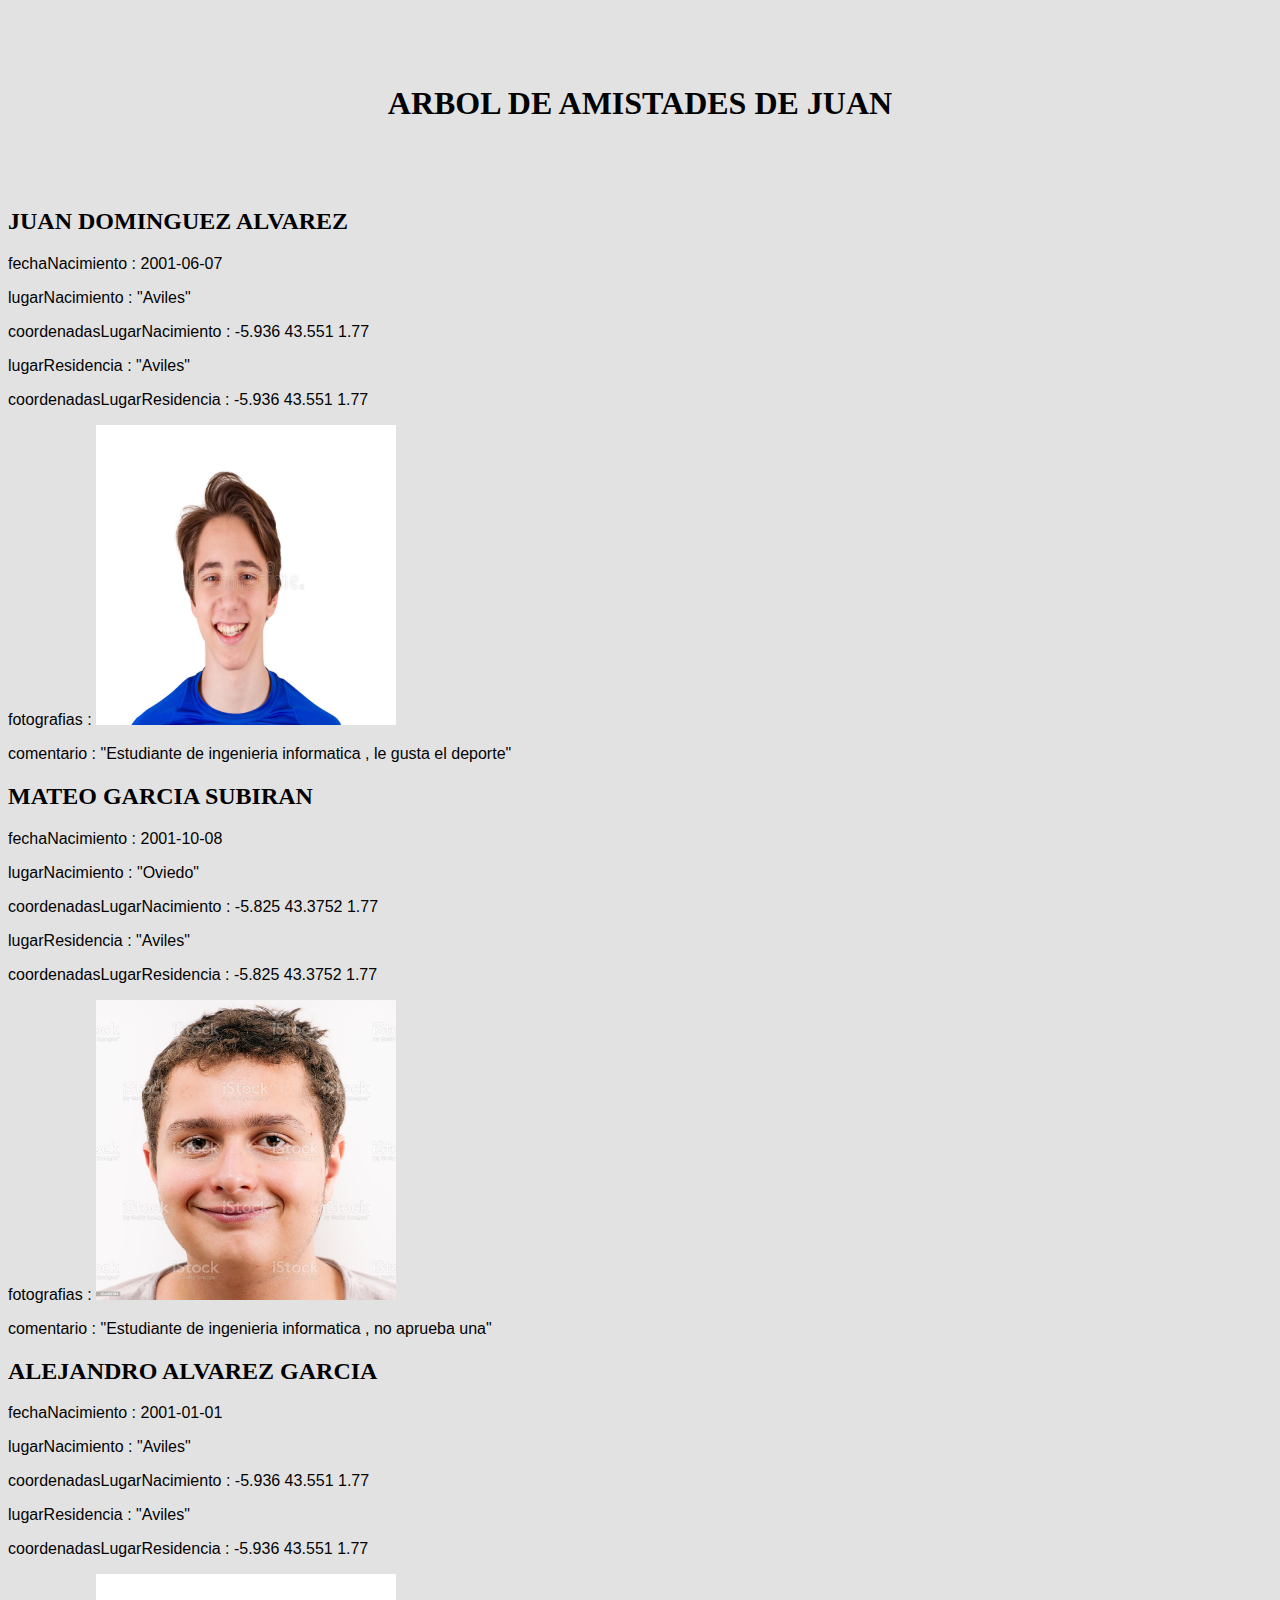
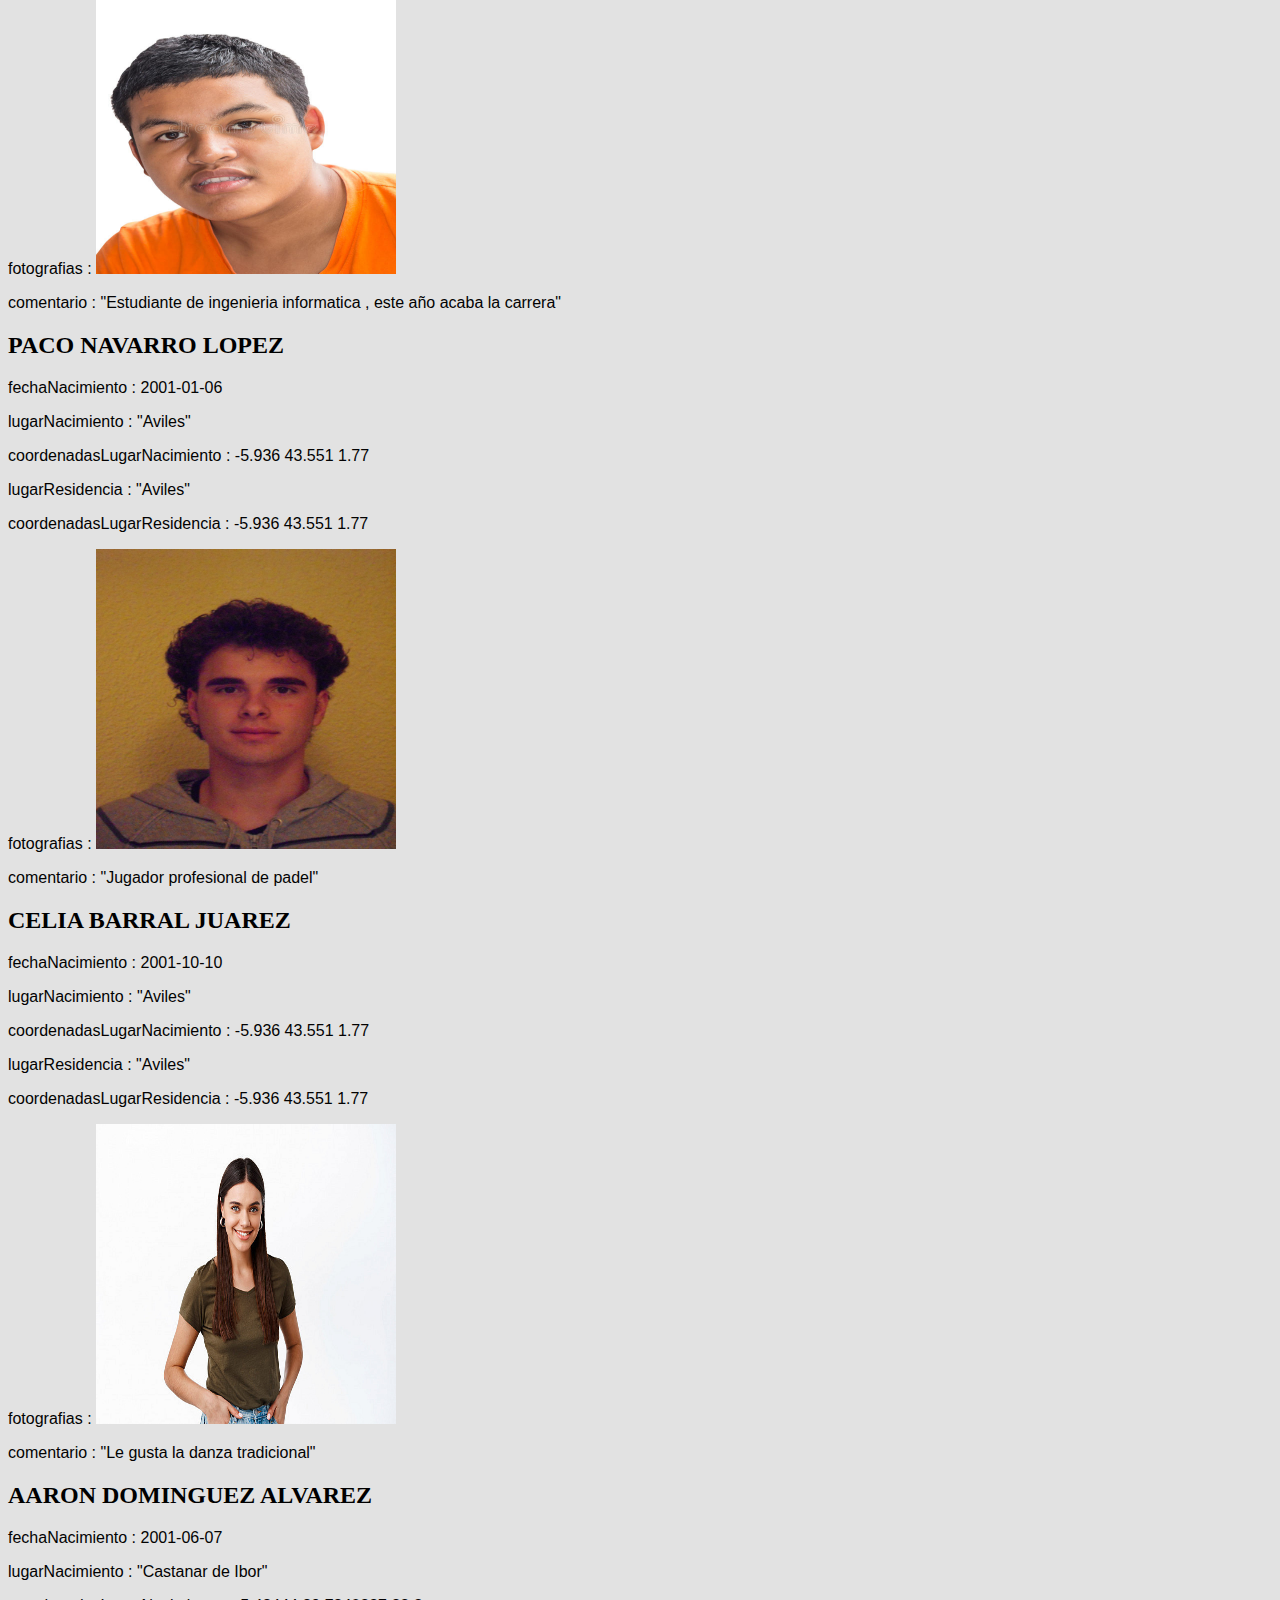
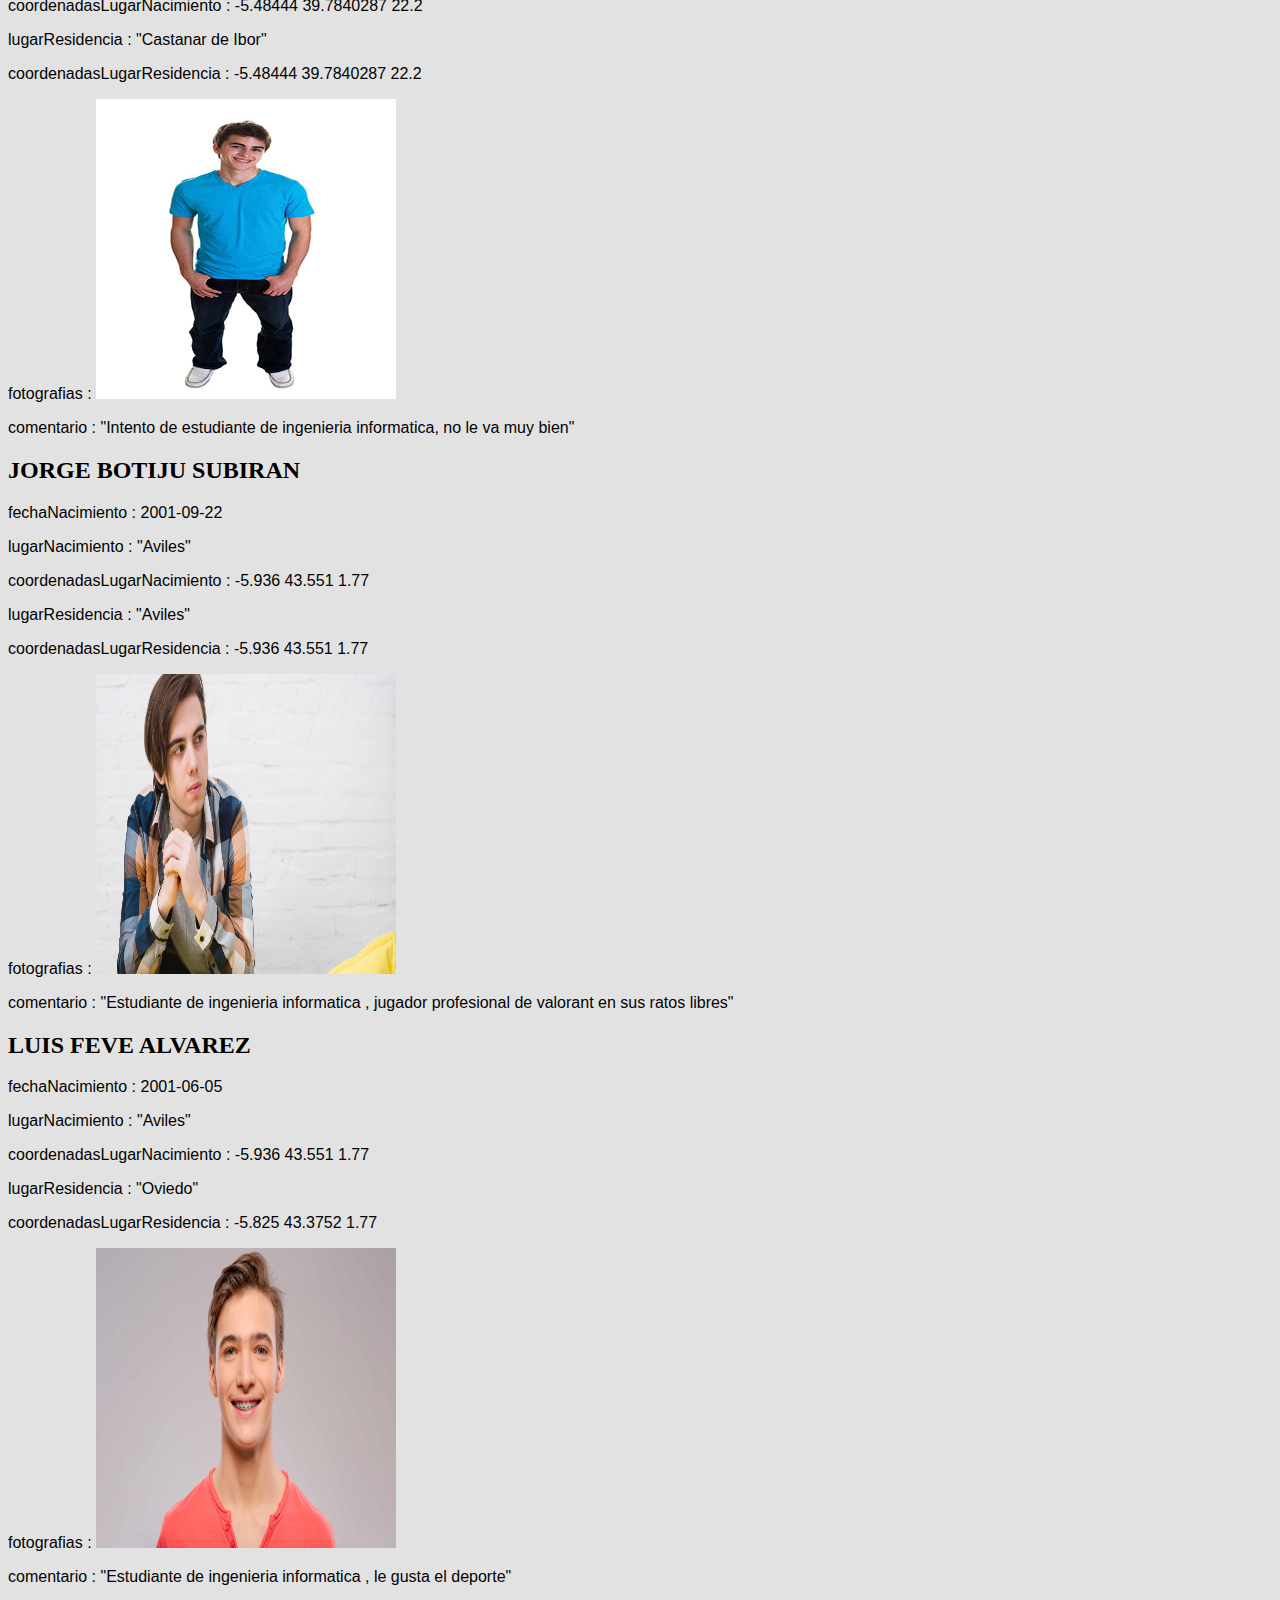
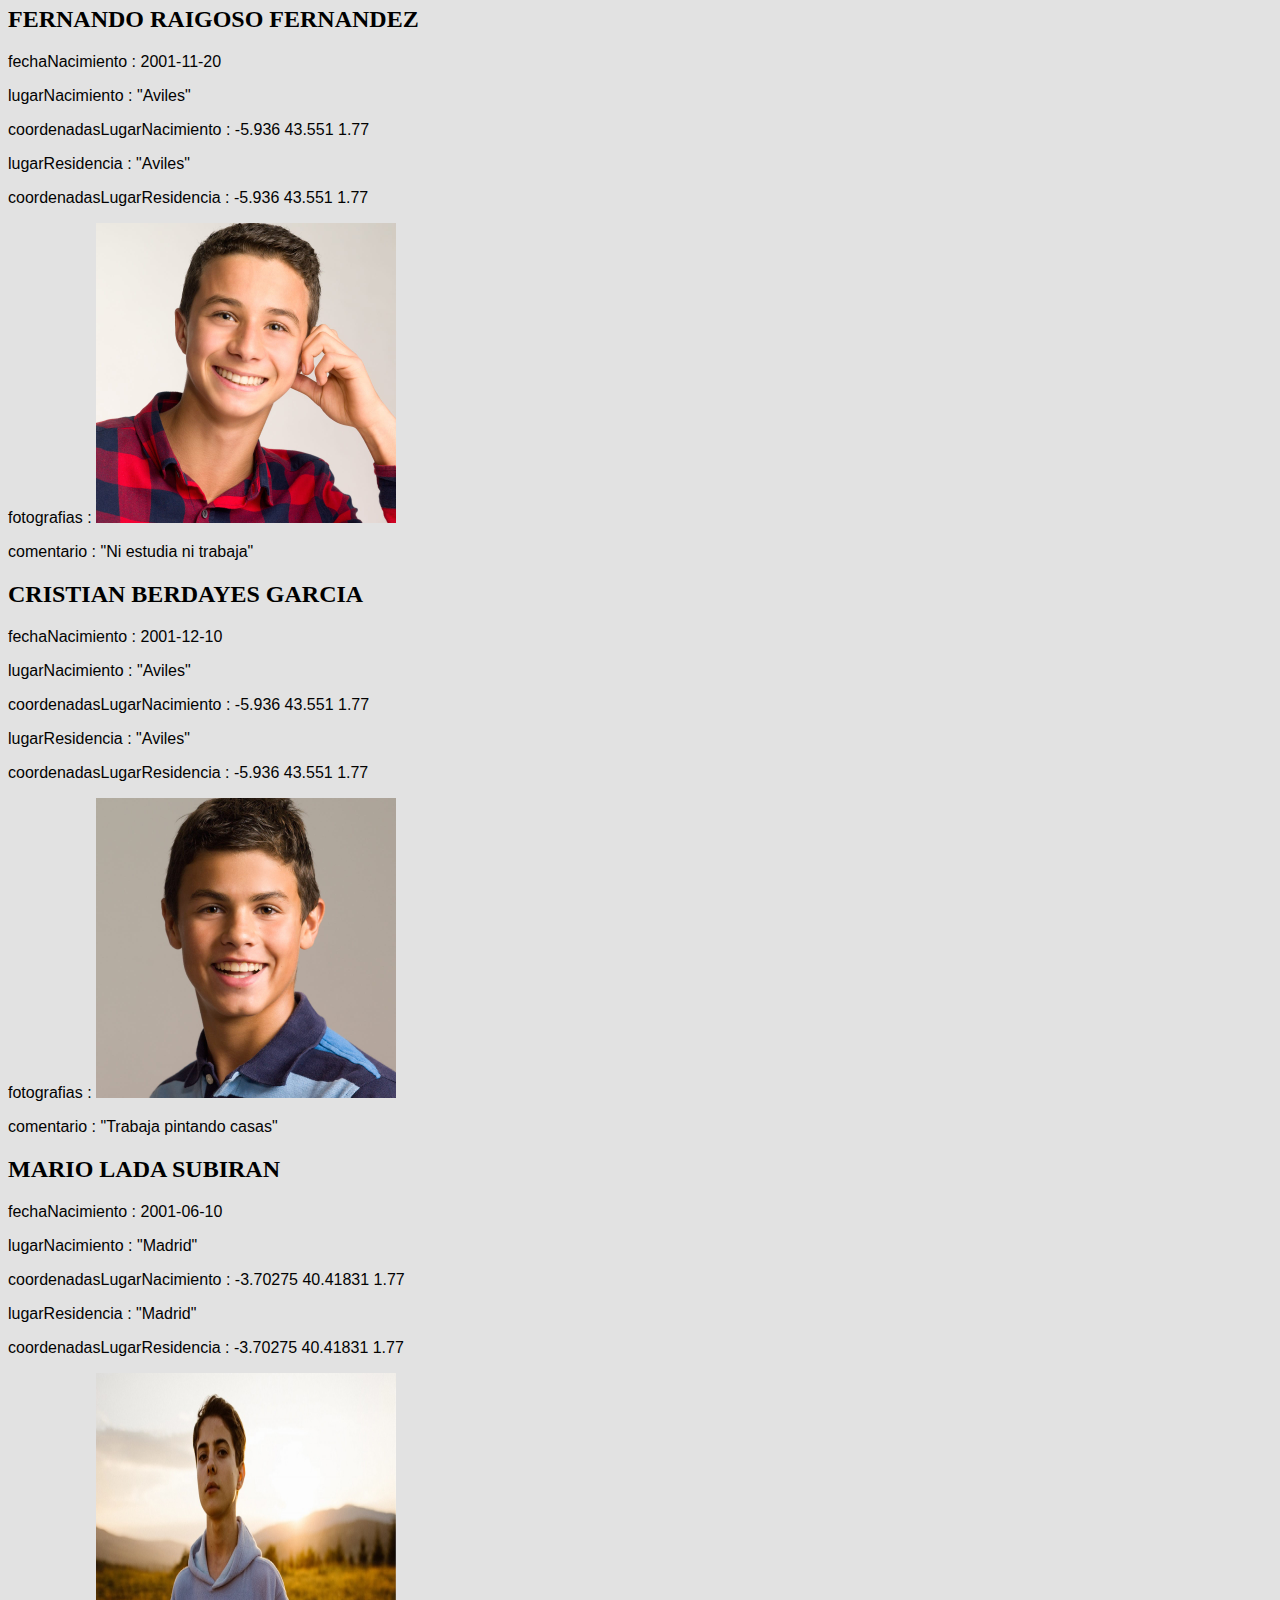
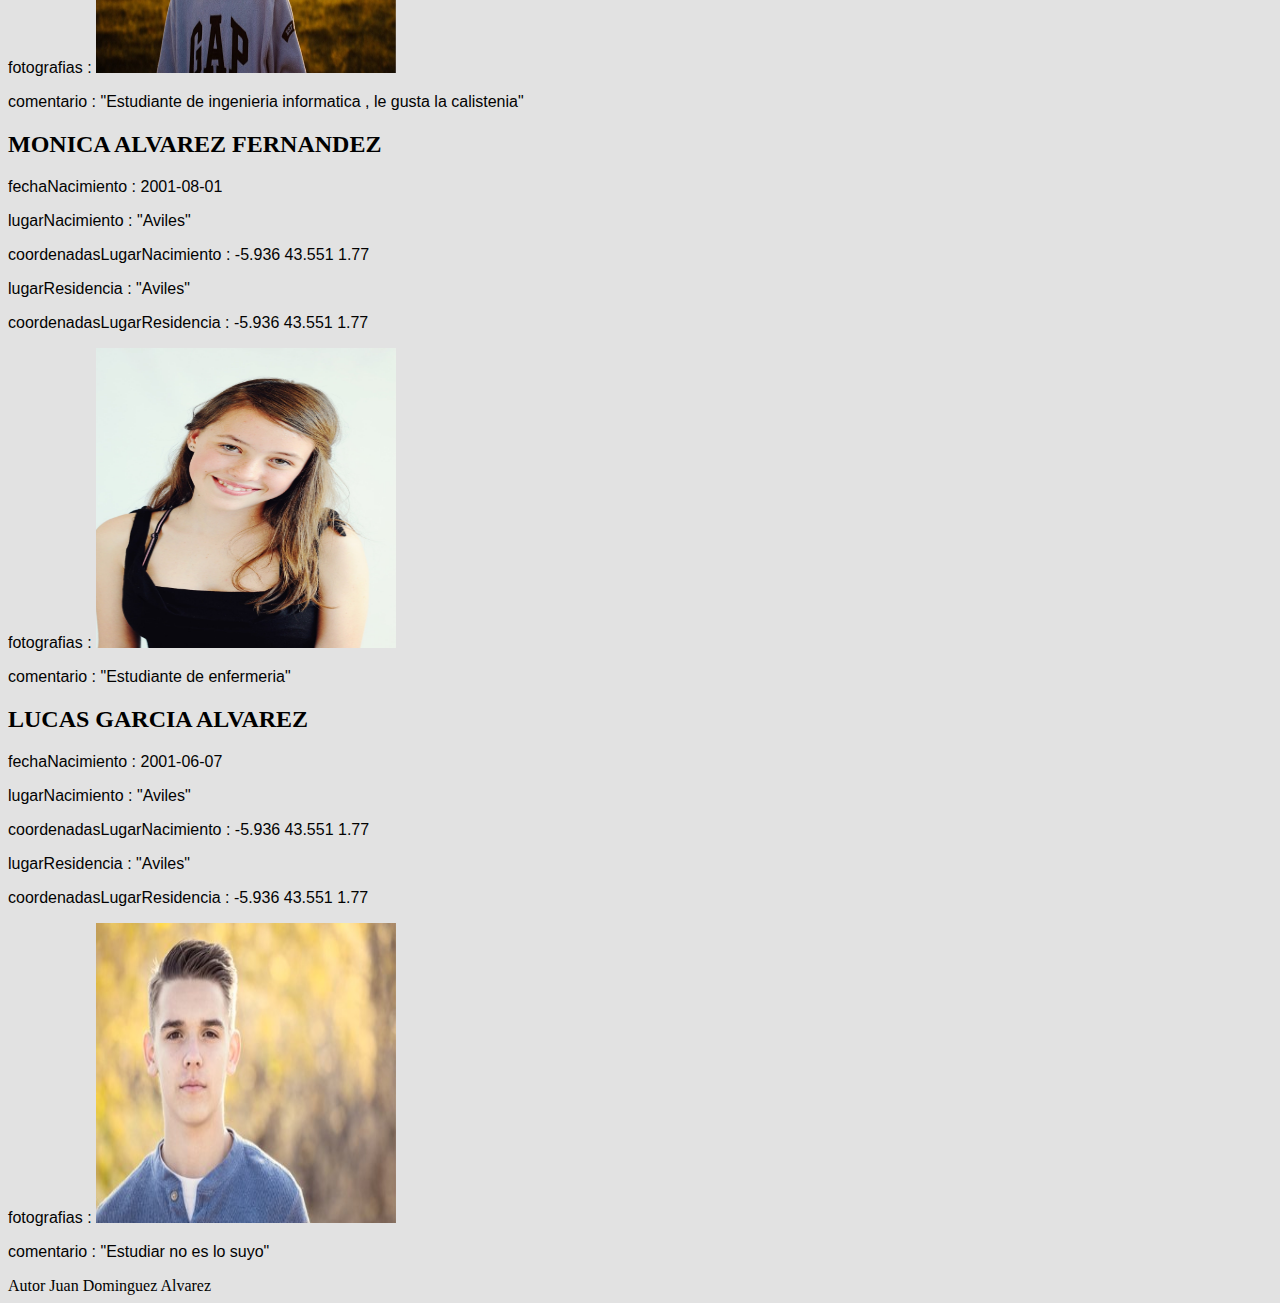
<file: index.html>
<!DOCTYPE HTML>

<html lang="es">
<head>
    <!-- Datos que describen el documento -->
    <meta charset="UTF-8" />
    <title>Amistades </title>
    <link rel="stylesheet" type="text/css" href="estilo.css"/>
    <meta name="author" content="Juan Dominguez" />
    <meta name="keywords" content="persona ,comentario , nombre , apellidos" />
    <meta name ="viewport" content ="width=device-width, initial scale=1.0" />
    <meta name="description" content="Pagina principal que contiene el arbol de amistades de Juan Dominguez Alvarez" />
</head>

<body>
    <!-- Datos con el contenidos que aparece en el navegador -->
    <h1>Arbol de amistades de Juan</h1>
    
    
    <section><h2>Juan Dominguez Alvarez</h2><p>fechaNacimiento : 2001-06-07</p>
<p>lugarNacimiento : "Aviles"</p>
<p>coordenadasLugarNacimiento : 
				-5.936
				43.551
				1.77
			</p>
<p>lugarResidencia : "Aviles"</p>
<p>coordenadasLugarResidencia : 
				-5.936
				43.551
				1.77
			</p>
<p>fotografias : <img  src="multimedia/Juan.jpg"  width="300" height="300" alt="foto"/></p>
<p>comentario : "Estudiante de ingenieria informatica , le gusta el deporte"</p>
<h2>Mateo Garcia Subiran</h2><p>fechaNacimiento : 2001-10-08</p>
<p>lugarNacimiento : "Oviedo"</p>
<p>coordenadasLugarNacimiento : 
				-5.825
				43.3752
				1.77
			</p>
<p>lugarResidencia : "Aviles"</p>
<p>coordenadasLugarResidencia : 
				-5.825
				43.3752
				1.77
			</p>
<p>fotografias : <img  src="multimedia/Mateo.jpg"  width="300" height="300" alt="foto"/></p>
<p>comentario : "Estudiante de ingenieria informatica , no aprueba una"</p>
<h2>Alejandro Alvarez Garcia</h2><p>fechaNacimiento : 2001-01-01</p>
<p>lugarNacimiento : "Aviles"</p>
<p>coordenadasLugarNacimiento : 
				-5.936
				43.551
				1.77
			</p>
<p>lugarResidencia : "Aviles"</p>
<p>coordenadasLugarResidencia : 
				-5.936
				43.551
				1.77
			</p>
<p>fotografias : <img  src="multimedia/Alex.jpg"  width="300" height="300" alt="foto"/></p>
<p>comentario : "Estudiante de ingenieria informatica , este año acaba la carrera"</p>
<h2>Paco Navarro Lopez</h2><p>fechaNacimiento : 2001-01-06</p>
<p>lugarNacimiento : "Aviles"</p>
<p>coordenadasLugarNacimiento : 
				-5.936
				43.551
				1.77
			</p>
<p>lugarResidencia : "Aviles"</p>
<p>coordenadasLugarResidencia : 
				-5.936
				43.551
				1.77
			</p>
<p>fotografias : <img  src="multimedia/Paco.jpg"  width="300" height="300" alt="foto"/></p>
<p>comentario : "Jugador profesional de padel"</p>
<h2>Celia Barral Juarez</h2><p>fechaNacimiento : 2001-10-10</p>
<p>lugarNacimiento : "Aviles"</p>
<p>coordenadasLugarNacimiento : 
				-5.936
				43.551
				1.77
			</p>
<p>lugarResidencia : "Aviles"</p>
<p>coordenadasLugarResidencia : 
				-5.936
				43.551
				1.77
			</p>
<p>fotografias : <img  src="multimedia/Celia.jpg"  width="300" height="300" alt="foto"/></p>
<p>comentario : "Le gusta la danza tradicional"</p>
<h2>Aaron Dominguez Alvarez</h2><p>fechaNacimiento : 2001-06-07</p>
<p>lugarNacimiento : "Castanar de Ibor"</p>
<p>coordenadasLugarNacimiento : 
				-5.48444
				39.7840287
				22.2
			</p>
<p>lugarResidencia : "Castanar de Ibor"</p>
<p>coordenadasLugarResidencia : 
				-5.48444
				39.7840287
				22.2
			</p>
<p>fotografias : <img  src="multimedia/Aaron.jpg"  width="300" height="300" alt="foto"/></p>
<p>comentario : "Intento de estudiante de ingenieria informatica, no le va muy bien"</p>
<h2>Jorge Botiju Subiran</h2><p>fechaNacimiento : 2001-09-22</p>
<p>lugarNacimiento : "Aviles"</p>
<p>coordenadasLugarNacimiento : 
				-5.936
				43.551
				1.77
			</p>
<p>lugarResidencia : "Aviles"</p>
<p>coordenadasLugarResidencia : 
				-5.936
				43.551
				1.77
			</p>
<p>fotografias : <img  src="multimedia/Jorge.jpg"  width="300" height="300" alt="foto"/></p>
<p>comentario : "Estudiante de ingenieria informatica , jugador profesional de valorant en sus ratos libres"</p>
<h2>Luis Feve Alvarez</h2><p>fechaNacimiento : 2001-06-05</p>
<p>lugarNacimiento : "Aviles"</p>
<p>coordenadasLugarNacimiento : 
				-5.936
				43.551
				1.77
			</p>
<p>lugarResidencia : "Oviedo"</p>
<p>coordenadasLugarResidencia : 
				-5.825
				43.3752
				1.77
			</p>
<p>fotografias : <img  src="multimedia/Luis.jpg"  width="300" height="300" alt="foto"/></p>
<p>comentario : "Estudiante de ingenieria informatica , le gusta el deporte"</p>
<h2>Fernando Raigoso Fernandez</h2><p>fechaNacimiento : 2001-11-20</p>
<p>lugarNacimiento : "Aviles"</p>
<p>coordenadasLugarNacimiento : 
				-5.936
				43.551
				1.77
			</p>
<p>lugarResidencia : "Aviles"</p>
<p>coordenadasLugarResidencia : 
				-5.936
				43.551
				1.77
			</p>
<p>fotografias : <img  src="multimedia/Fernando.jpg"  width="300" height="300" alt="foto"/></p>
<p>comentario : "Ni estudia ni trabaja"</p>
<h2>Cristian Berdayes Garcia</h2><p>fechaNacimiento : 2001-12-10</p>
<p>lugarNacimiento : "Aviles"</p>
<p>coordenadasLugarNacimiento : 
				-5.936
				43.551
				1.77
			</p>
<p>lugarResidencia : "Aviles"</p>
<p>coordenadasLugarResidencia : 
				-5.936
				43.551
				1.77
			</p>
<p>fotografias : <img  src="multimedia/Cristian.jpg"  width="300" height="300" alt="foto"/></p>
<p>comentario : "Trabaja pintando casas"</p>
<h2>Mario Lada Subiran</h2><p>fechaNacimiento : 2001-06-10</p>
<p>lugarNacimiento : "Madrid"</p>
<p>coordenadasLugarNacimiento : 
				-3.70275
				40.41831
				1.77
			</p>
<p>lugarResidencia : "Madrid"</p>
<p>coordenadasLugarResidencia : 
				-3.70275
				40.41831
				1.77
			</p>
<p>fotografias : <img  src="multimedia/Mario.jpg"  width="300" height="300" alt="foto"/></p>
<p>comentario : "Estudiante de ingenieria informatica , le gusta la calistenia"</p>
<h2>Monica Alvarez Fernandez</h2><p>fechaNacimiento : 2001-08-01</p>
<p>lugarNacimiento : "Aviles"</p>
<p>coordenadasLugarNacimiento : 
				-5.936
				43.551
				1.77
			</p>
<p>lugarResidencia : "Aviles"</p>
<p>coordenadasLugarResidencia : 
				-5.936
				43.551
				1.77
			</p>
<p>fotografias : <img  src="multimedia/Monica.jpg"  width="300" height="300" alt="foto"/></p>
<p>comentario : "Estudiante de enfermeria"</p>
<h2>Lucas Garcia Alvarez</h2><p>fechaNacimiento : 2001-06-07</p>
<p>lugarNacimiento : "Aviles"</p>
<p>coordenadasLugarNacimiento : 
				-5.936
				43.551
				1.77
			</p>
<p>lugarResidencia : "Aviles"</p>
<p>coordenadasLugarResidencia : 
				-5.936
				43.551
				1.77
			</p>
<p>fotografias : <img  src="multimedia/Lucas.jpg"  width="300" height="300" alt="foto"/></p>
<p>comentario : "Estudiar no es lo suyo"</p>
</section>
    <footer>
            Autor Juan Dominguez Alvarez
    </footer>
</body>
</html>
</file>
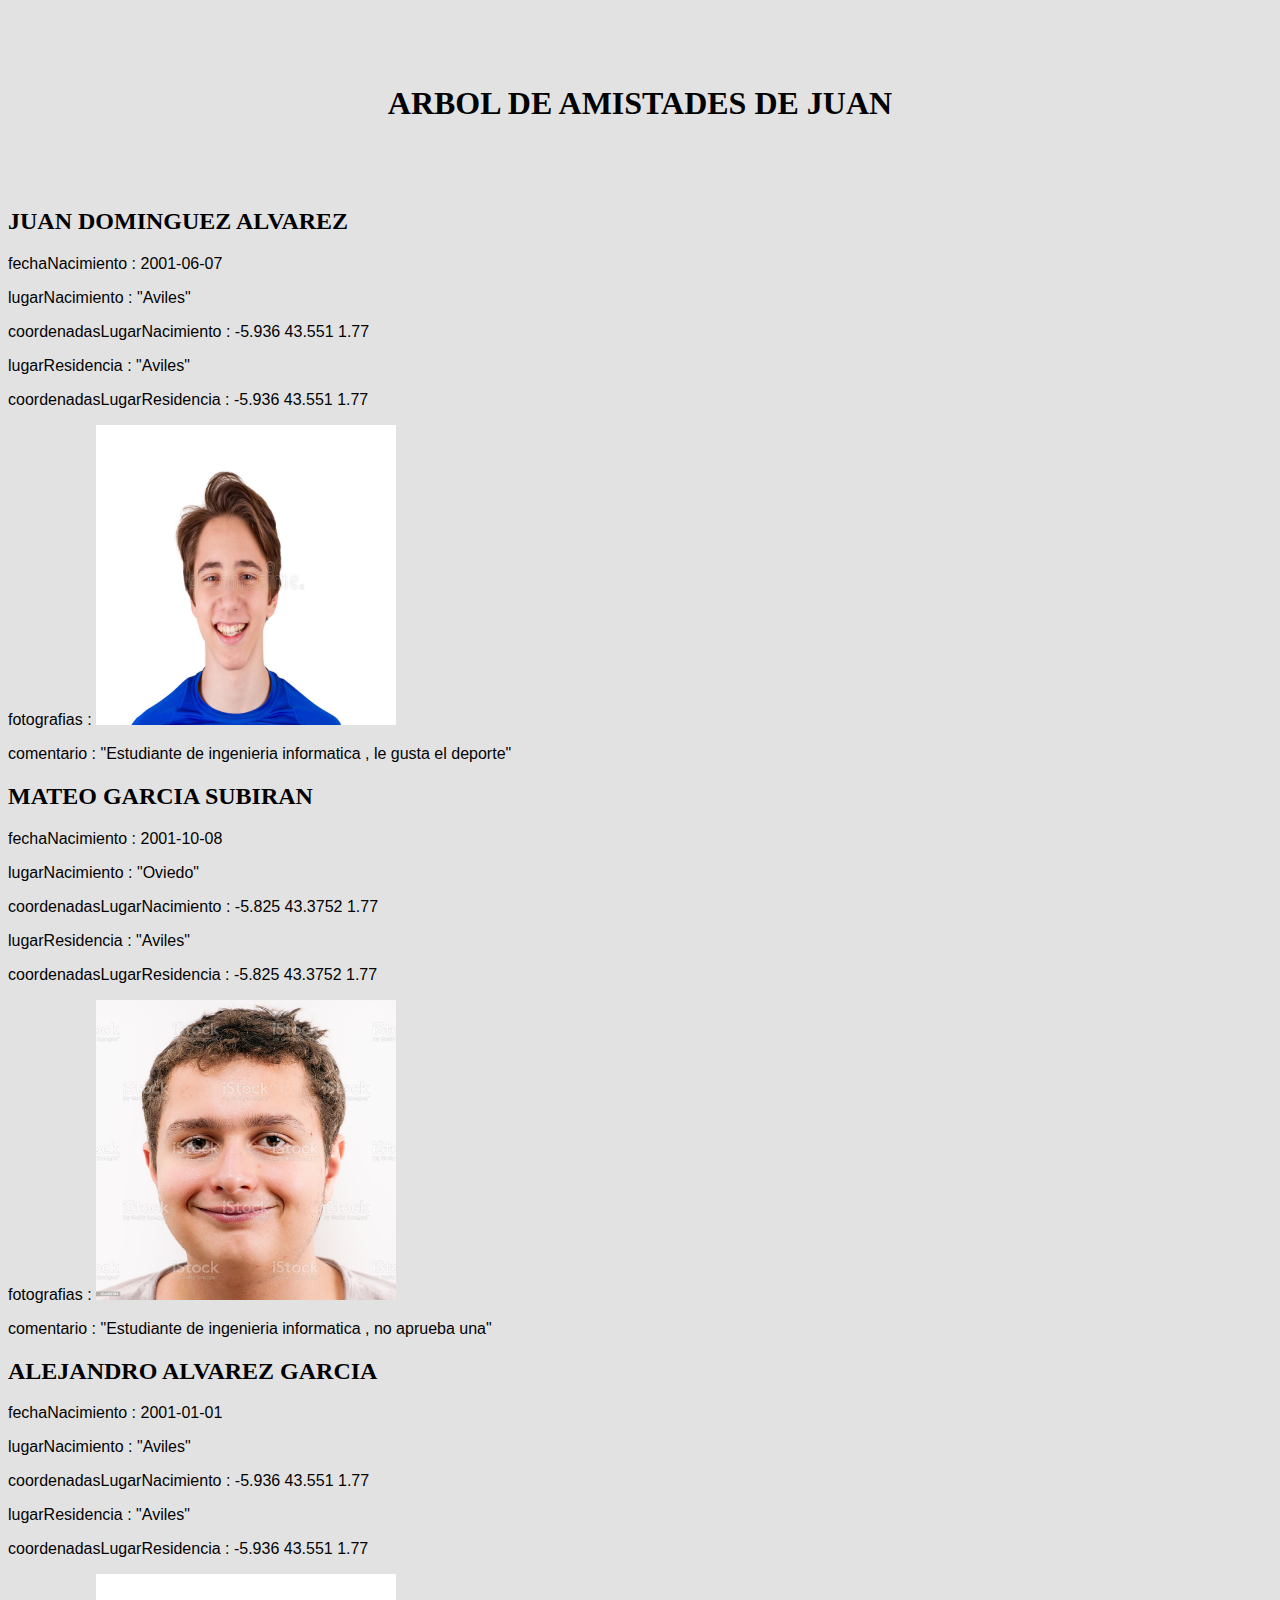
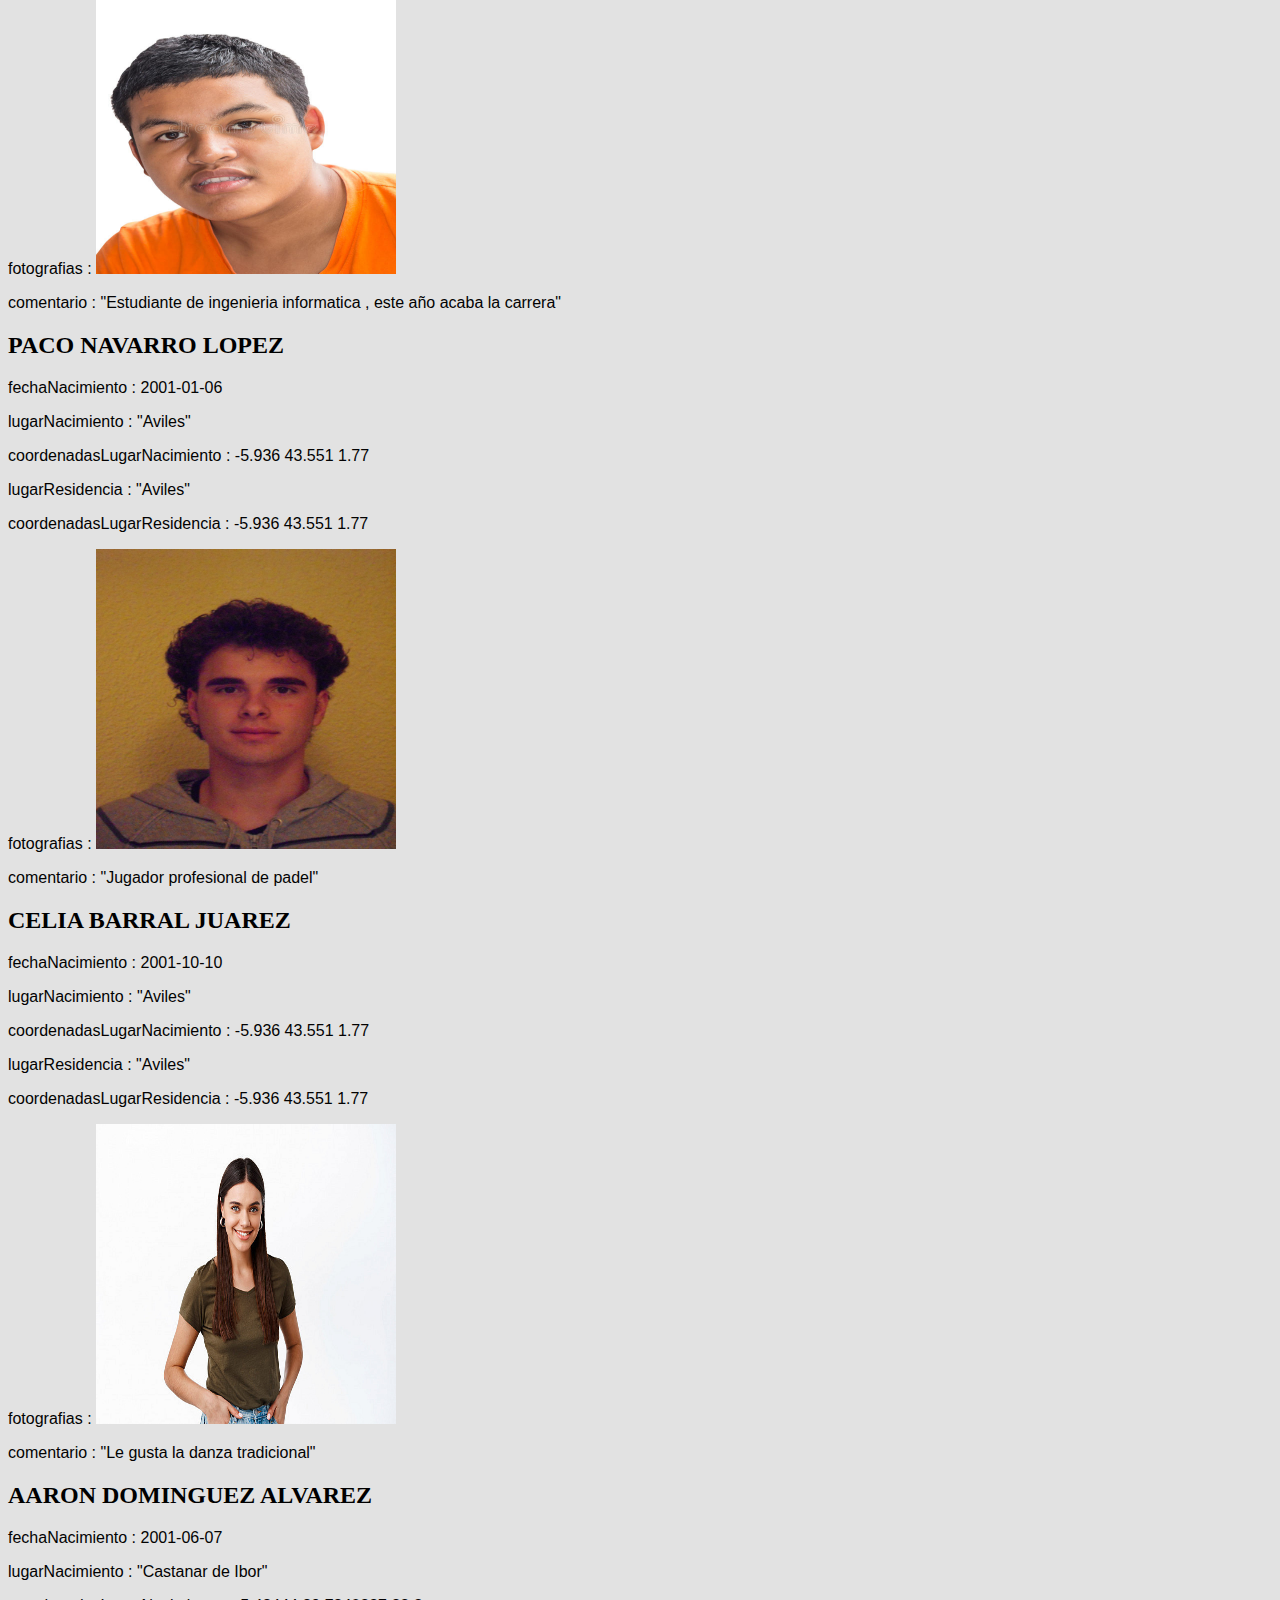
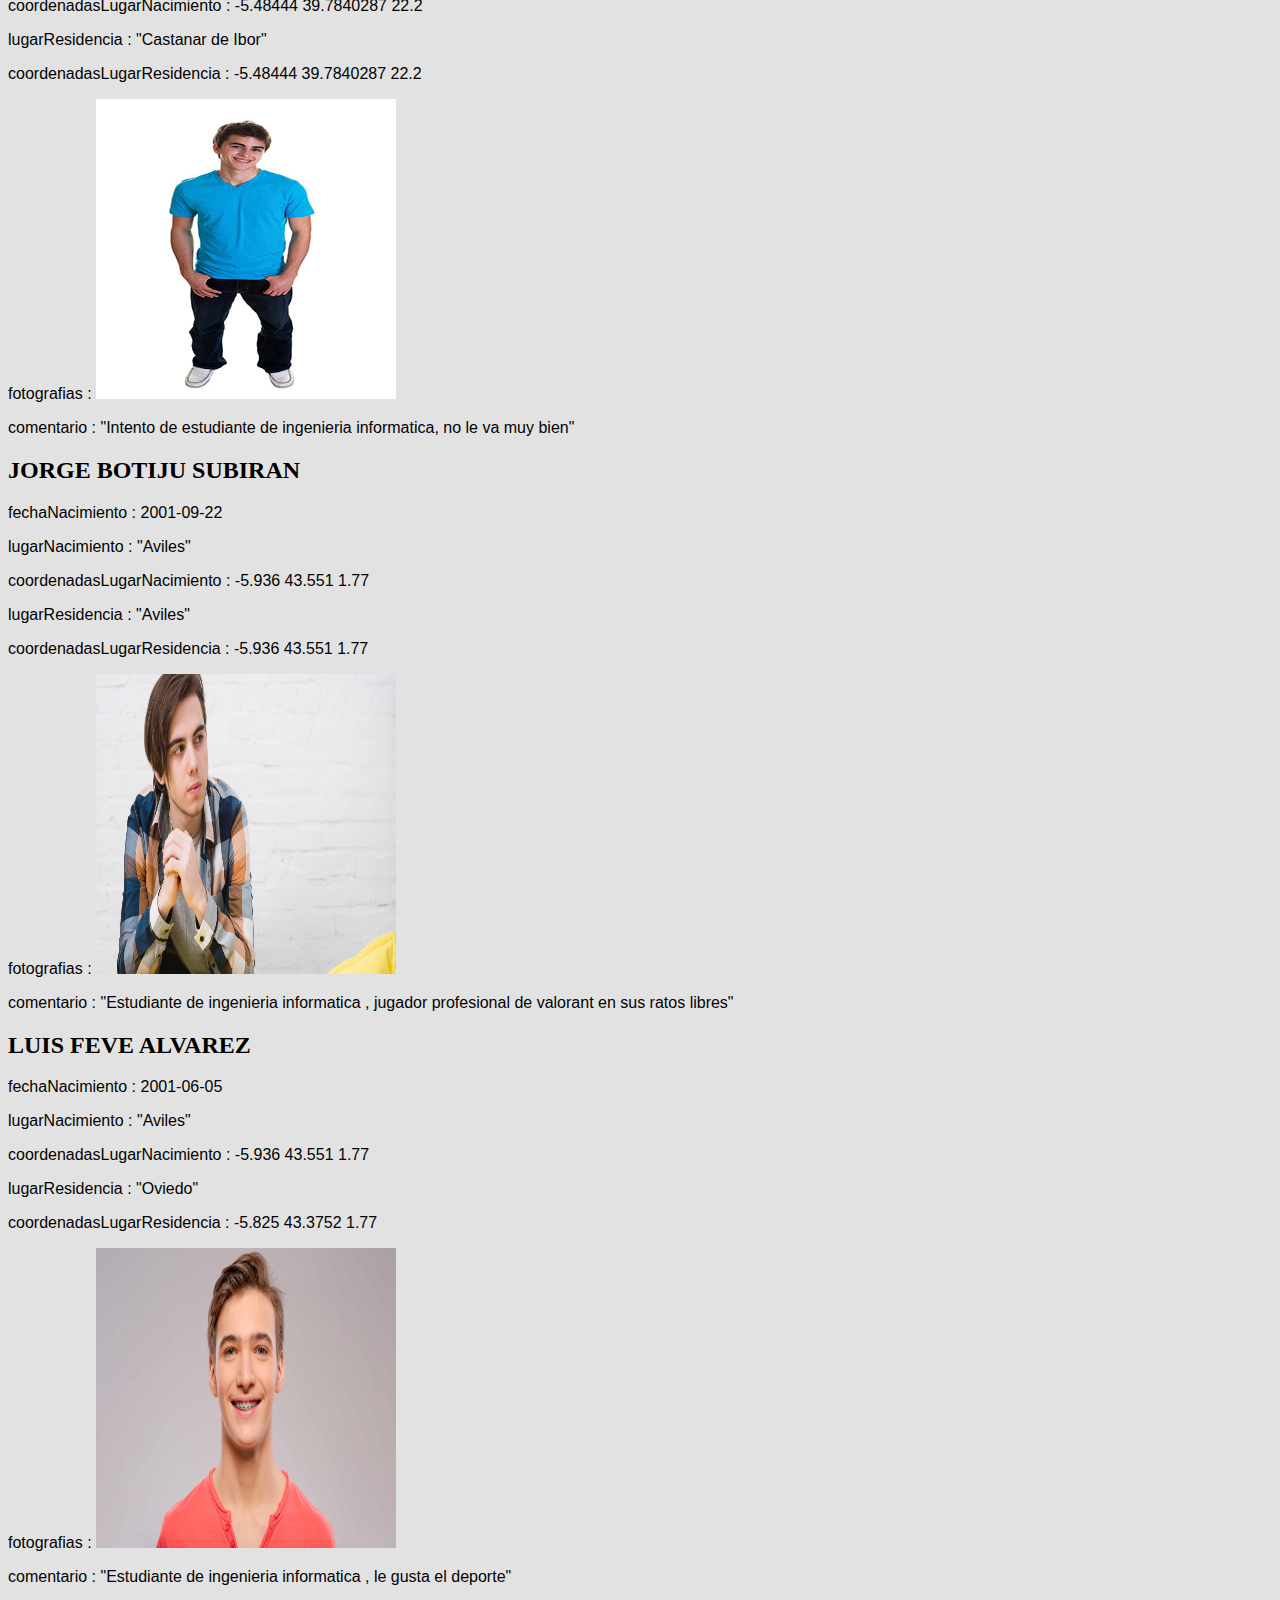
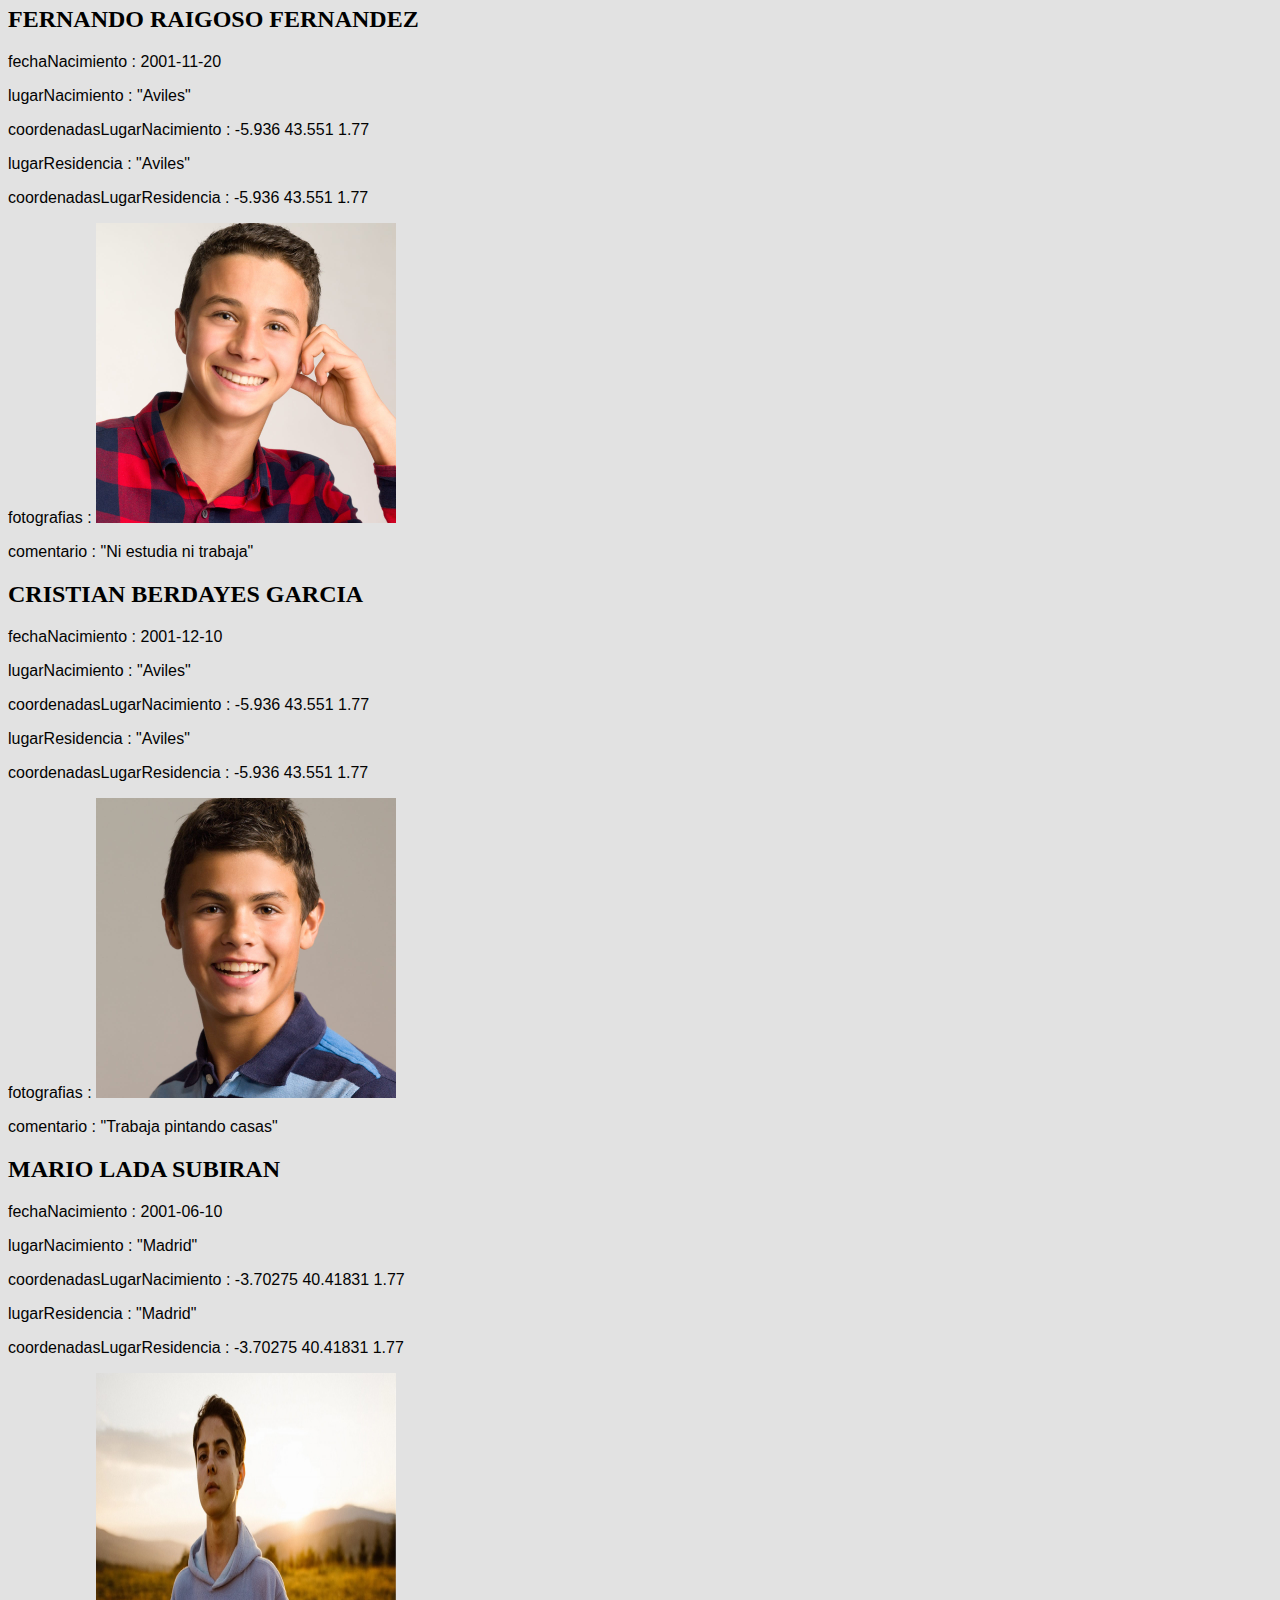
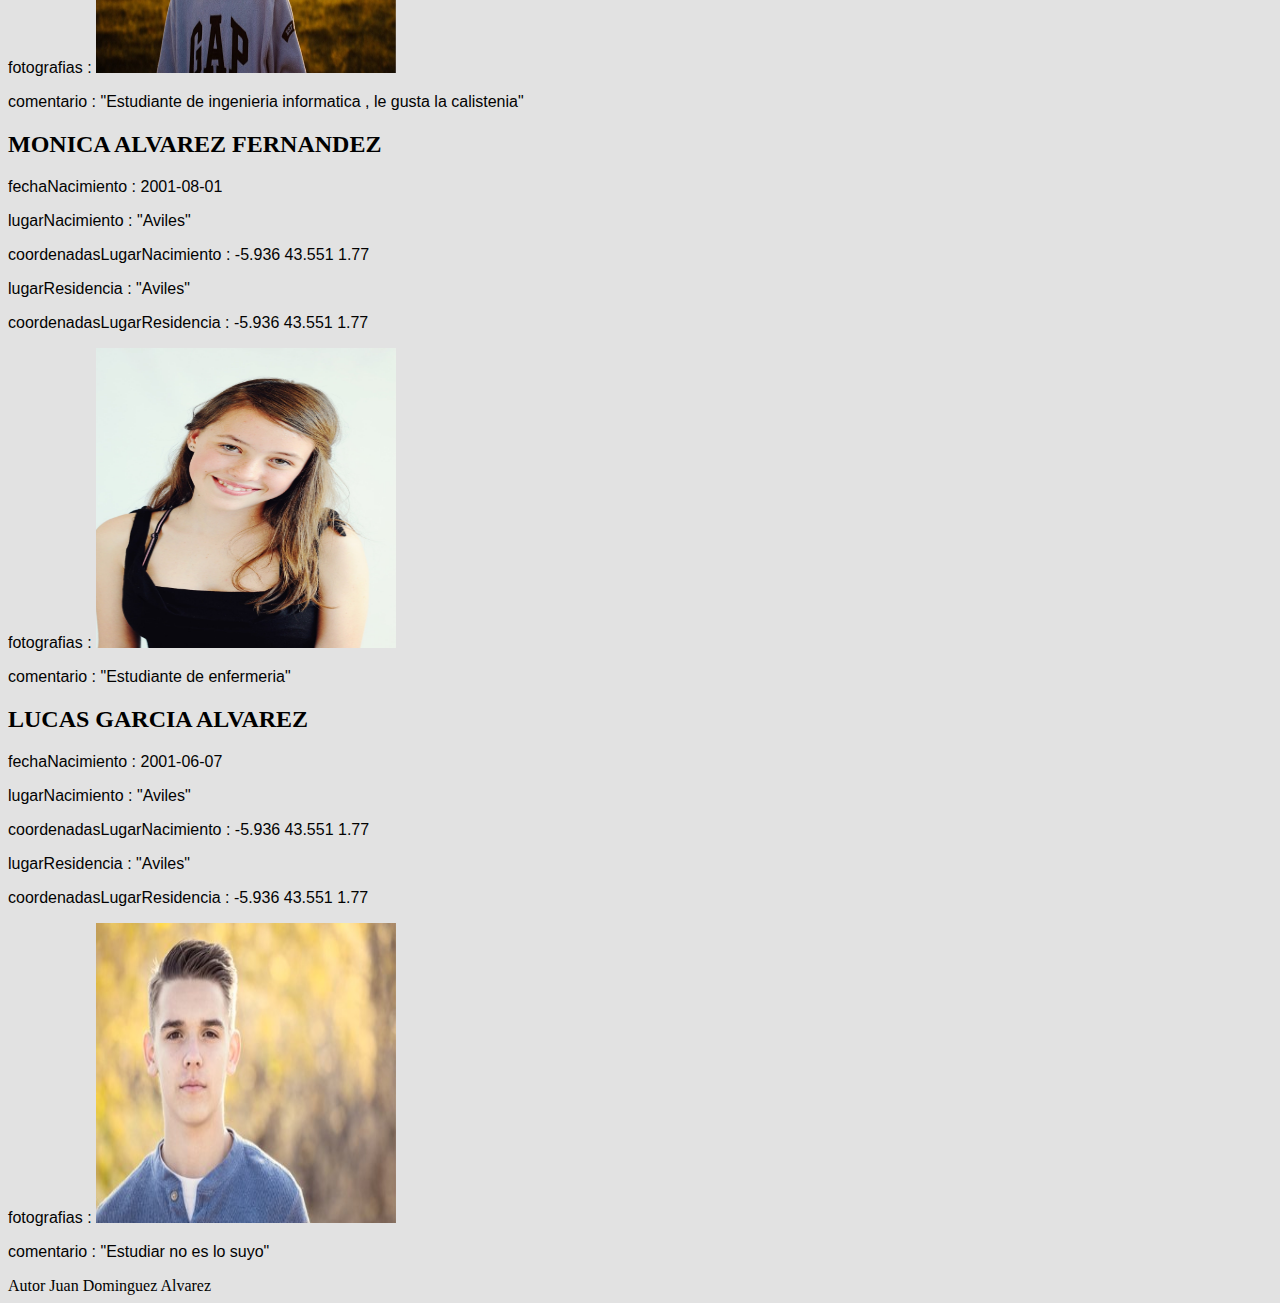
<file: amigos.html>
<!DOCTYPE HTML>

<html lang="es">
<head>
    <!-- Datos que describen el documento -->
    <meta charset="UTF-8" />
    <title>Amistades </title>
    <link rel="stylesheet" type="text/css" href="estilo.css"/>
    <meta name="author" content="Juan Dominguez" />
    <meta name="keywords" content="persona ,comentario , nombre , apellidos" />
    <meta name ="viewport" content ="width=device-width, initial scale=1.0" />
    <meta name="description" content="Pagina principal que contiene el arbol de amistades de Juan Dominguez Alvarez" />
</head>

<body>
    <!-- Datos con el contenidos que aparece en el navegador -->
    <h1>Arbol de amistades de Juan</h1>
    
    
    <section><h2>Juan Dominguez Alvarez</h2><p>fechaNacimiento : 2001-06-07</p>
<p>lugarNacimiento : "Aviles"</p>
<p>coordenadasLugarNacimiento : 
				-5.936
				43.551
				1.77
			</p>
<p>lugarResidencia : "Aviles"</p>
<p>coordenadasLugarResidencia : 
				-5.936
				43.551
				1.77
			</p>
<p>fotografias : <img  src="multimedia/Juan.jpg"  width="300" height="300" alt="foto"/></p>
<p>comentario : "Estudiante de ingenieria informatica , le gusta el deporte"</p>
<h2>Mateo Garcia Subiran</h2><p>fechaNacimiento : 2001-10-08</p>
<p>lugarNacimiento : "Oviedo"</p>
<p>coordenadasLugarNacimiento : 
				-5.825
				43.3752
				1.77
			</p>
<p>lugarResidencia : "Aviles"</p>
<p>coordenadasLugarResidencia : 
				-5.825
				43.3752
				1.77
			</p>
<p>fotografias : <img  src="multimedia/Mateo.jpg"  width="300" height="300" alt="foto"/></p>
<p>comentario : "Estudiante de ingenieria informatica , no aprueba una"</p>
<h2>Alejandro Alvarez Garcia</h2><p>fechaNacimiento : 2001-01-01</p>
<p>lugarNacimiento : "Aviles"</p>
<p>coordenadasLugarNacimiento : 
				-5.936
				43.551
				1.77
			</p>
<p>lugarResidencia : "Aviles"</p>
<p>coordenadasLugarResidencia : 
				-5.936
				43.551
				1.77
			</p>
<p>fotografias : <img  src="multimedia/Alex.jpg"  width="300" height="300" alt="foto"/></p>
<p>comentario : "Estudiante de ingenieria informatica , este año acaba la carrera"</p>
<h2>Paco Navarro Lopez</h2><p>fechaNacimiento : 2001-01-06</p>
<p>lugarNacimiento : "Aviles"</p>
<p>coordenadasLugarNacimiento : 
				-5.936
				43.551
				1.77
			</p>
<p>lugarResidencia : "Aviles"</p>
<p>coordenadasLugarResidencia : 
				-5.936
				43.551
				1.77
			</p>
<p>fotografias : <img  src="multimedia/Paco.jpg"  width="300" height="300" alt="foto"/></p>
<p>comentario : "Jugador profesional de padel"</p>
<h2>Celia Barral Juarez</h2><p>fechaNacimiento : 2001-10-10</p>
<p>lugarNacimiento : "Aviles"</p>
<p>coordenadasLugarNacimiento : 
				-5.936
				43.551
				1.77
			</p>
<p>lugarResidencia : "Aviles"</p>
<p>coordenadasLugarResidencia : 
				-5.936
				43.551
				1.77
			</p>
<p>fotografias : <img  src="multimedia/Celia.jpg"  width="300" height="300" alt="foto"/></p>
<p>comentario : "Le gusta la danza tradicional"</p>
<h2>Aaron Dominguez Alvarez</h2><p>fechaNacimiento : 2001-06-07</p>
<p>lugarNacimiento : "Castanar de Ibor"</p>
<p>coordenadasLugarNacimiento : 
				-5.48444
				39.7840287
				22.2
			</p>
<p>lugarResidencia : "Castanar de Ibor"</p>
<p>coordenadasLugarResidencia : 
				-5.48444
				39.7840287
				22.2
			</p>
<p>fotografias : <img  src="multimedia/Aaron.jpg"  width="300" height="300" alt="foto"/></p>
<p>comentario : "Intento de estudiante de ingenieria informatica, no le va muy bien"</p>
<h2>Jorge Botiju Subiran</h2><p>fechaNacimiento : 2001-09-22</p>
<p>lugarNacimiento : "Aviles"</p>
<p>coordenadasLugarNacimiento : 
				-5.936
				43.551
				1.77
			</p>
<p>lugarResidencia : "Aviles"</p>
<p>coordenadasLugarResidencia : 
				-5.936
				43.551
				1.77
			</p>
<p>fotografias : <img  src="multimedia/Jorge.jpg"  width="300" height="300" alt="foto"/></p>
<p>comentario : "Estudiante de ingenieria informatica , jugador profesional de valorant en sus ratos libres"</p>
<h2>Luis Feve Alvarez</h2><p>fechaNacimiento : 2001-06-05</p>
<p>lugarNacimiento : "Aviles"</p>
<p>coordenadasLugarNacimiento : 
				-5.936
				43.551
				1.77
			</p>
<p>lugarResidencia : "Oviedo"</p>
<p>coordenadasLugarResidencia : 
				-5.825
				43.3752
				1.77
			</p>
<p>fotografias : <img  src="multimedia/Luis.jpg"  width="300" height="300" alt="foto"/></p>
<p>comentario : "Estudiante de ingenieria informatica , le gusta el deporte"</p>
<h2>Fernando Raigoso Fernandez</h2><p>fechaNacimiento : 2001-11-20</p>
<p>lugarNacimiento : "Aviles"</p>
<p>coordenadasLugarNacimiento : 
				-5.936
				43.551
				1.77
			</p>
<p>lugarResidencia : "Aviles"</p>
<p>coordenadasLugarResidencia : 
				-5.936
				43.551
				1.77
			</p>
<p>fotografias : <img  src="multimedia/Fernando.jpg"  width="300" height="300" alt="foto"/></p>
<p>comentario : "Ni estudia ni trabaja"</p>
<h2>Cristian Berdayes Garcia</h2><p>fechaNacimiento : 2001-12-10</p>
<p>lugarNacimiento : "Aviles"</p>
<p>coordenadasLugarNacimiento : 
				-5.936
				43.551
				1.77
			</p>
<p>lugarResidencia : "Aviles"</p>
<p>coordenadasLugarResidencia : 
				-5.936
				43.551
				1.77
			</p>
<p>fotografias : <img  src="multimedia/Cristian.jpg"  width="300" height="300" alt="foto"/></p>
<p>comentario : "Trabaja pintando casas"</p>
<h2>Mario Lada Subiran</h2><p>fechaNacimiento : 2001-06-10</p>
<p>lugarNacimiento : "Madrid"</p>
<p>coordenadasLugarNacimiento : 
				-3.70275
				40.41831
				1.77
			</p>
<p>lugarResidencia : "Madrid"</p>
<p>coordenadasLugarResidencia : 
				-3.70275
				40.41831
				1.77
			</p>
<p>fotografias : <img  src="multimedia/Mario.jpg"  width="300" height="300" alt="foto"/></p>
<p>comentario : "Estudiante de ingenieria informatica , le gusta la calistenia"</p>
<h2>Monica Alvarez Fernandez</h2><p>fechaNacimiento : 2001-08-01</p>
<p>lugarNacimiento : "Aviles"</p>
<p>coordenadasLugarNacimiento : 
				-5.936
				43.551
				1.77
			</p>
<p>lugarResidencia : "Aviles"</p>
<p>coordenadasLugarResidencia : 
				-5.936
				43.551
				1.77
			</p>
<p>fotografias : <img  src="multimedia/Monica.jpg"  width="300" height="300" alt="foto"/></p>
<p>comentario : "Estudiante de enfermeria"</p>
<h2>Lucas Garcia Alvarez</h2><p>fechaNacimiento : 2001-06-07</p>
<p>lugarNacimiento : "Aviles"</p>
<p>coordenadasLugarNacimiento : 
				-5.936
				43.551
				1.77
			</p>
<p>lugarResidencia : "Aviles"</p>
<p>coordenadasLugarResidencia : 
				-5.936
				43.551
				1.77
			</p>
<p>fotografias : <img  src="multimedia/Lucas.jpg"  width="300" height="300" alt="foto"/></p>
<p>comentario : "Estudiar no es lo suyo"</p>
</section>
    <footer>
            Autor Juan Dominguez Alvarez
    </footer>
</body>
</html>
</file>
<file: estilo.css>
/************************************
    Juan Dominguez Alvarez - UO277646
    Descripcion de los estilos
************************************/
/*Especificidad: 001*/
body {
    background-color: rgb(226, 226, 226);
    color:#000;
    
  
    }
  
  /*Especificidad: 001*/
  main{
     
    /*cada auto es el tamaño de la columna */
    
    text-align: justify;
    
    
  }
  /*Especificidad: 001*/
  h1 {
    background-color: rgb(226, 226, 226);
    color: rgb(3, 2, 2);    
    
    text-transform: uppercase;
    padding: 2em; 
    text-align: center;     
    }
  
  /*Especificidad: 003*/
  h2 {
    background-color: rgb(226, 226, 226);
    color: rgb(0, 0, 0);    
    font-family:Georgia, serif;
    text-transform: uppercase; 
    text-align: left;  
      
    }
  
  
    /*Especificidad: 001*/
  nav {
    background-color: rgb(226, 226, 226);
    color: rgb(3, 2, 2);    
    border: 2px solid #000;
    text-transform: uppercase;
    text-decoration: underline ;
    padding: 2em; 
    text-align: left;     
    }
  
    /*Especificidad: 001*/
    p {
      background-color: rgb(226, 226, 226);
      color: rgb(3, 2, 2);    
       
      font-family:sans-serif;    
      }
     /*Especificidad: 002*/
      ol li{
        background-color: rgb(226, 226, 226);
        color: rgb(3, 2, 2);    
        
        font-family:sans-serif;    
        }
      /*Especificidad: 001*/
      ol{
        list-style-type: circle;
      }
    /*Especificidad: 001*/
        table {
          width: 100%;
          border: 1px solid #000;
       }
       /*Especificidad: 001*/
       th, td {
          width: 25%;
          text-align: left;
          vertical-align: top;
          border: 1px solid #000;
          border-collapse: collapse;
          padding: 0.3em;
       }
       /*Especificidad: 001*/
       caption {
          padding: 0.3em;
       }
</file>
